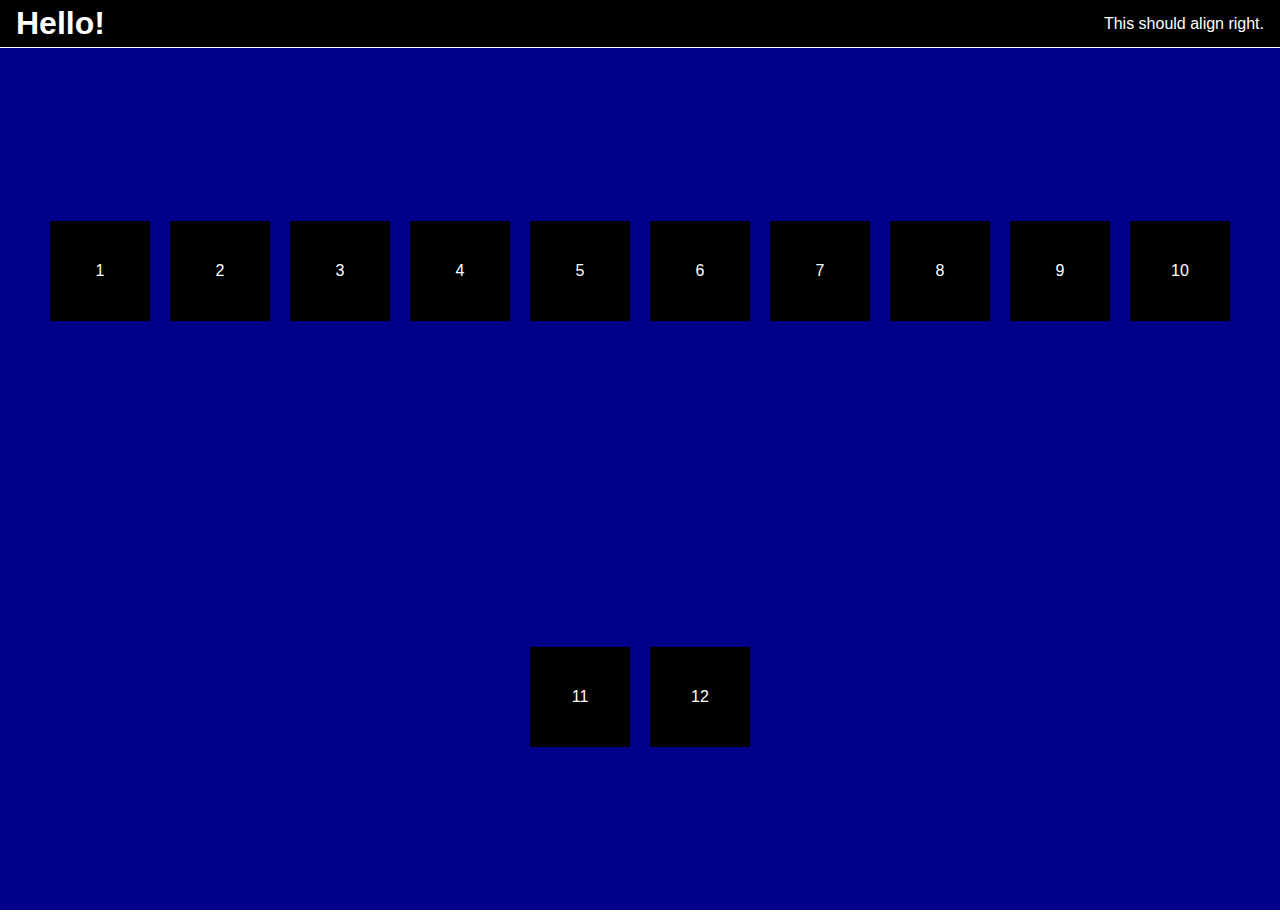
<file: dom.html>
<!DOCTYPE html>
<html lang="en">
  <head>
    <meta charset="UTF-8" />
    <meta name="viewport" content="width=device-width, initial-scale=1.0" />
    <title>My Page</title>
    <style>
        * {
            margin: 0;
            padding: 0;
            box-sizing: border-box;
        }

        html {
            font-family: Arial, Helvetica, sans-serif;
            font-size: 16px;
        }

        body {
            min-height: 100vh;
        }

        main {
            display: flex;
            flex-direction: column;
            justify-content: center;
            align-items: center;
        }

        nav {
            display: flex;
            justify-content: space-between;
            align-items: center;
            padding: 1rem;
            width: 100vw;
            height: 48px;
            position: fixed;
            top: 0;
            border-bottom: 1px solid #fff;
            z-index: 2;
            background-color: #000;
            color: #fff;
        }

        section {
            display: flex;
            flex-direction: column;
            justify-content: center;
            align-items: center;
            width: 100vw;
            height: 100vh;
            z-index: 1;
            padding-top: 48px;
        }

        .view1 {
            display: flex;
            flex-direction: row;
            flex-wrap: wrap;
            justify-content: space-evenly;
            background-color: lightgray;
            color: #000;
        }

        .view1 > div {
            display: flex;
            flex-direction: column;
            justify-content: center;
            align-items: center;
            width: 100px;
            height: 100px;
            background-color: #000;
            color: #fff;
            margin: 10px;
        }

        .view2 {
            display: flex;
            flex-direction: column;
            justify-content: center;
            align-items: center;
            display: none;
            background-color: darkblue;
            color: #fff;
        }
    </style>
    <script defer src="js/dom.js"></script>
  </head>
  <body>
    <nav>
      <h1>My Page</h1>
    </nav>
    <main>
      <section id="view1" class="view view1">
        <div>1</div>
        <div>2</div>
        <div>3</div>
        <div>4</div>
        <div>5</div>
        <div>6</div>
        <div>7</div>
        <div>8</div>
        <div>9</div>
        <div>10</div>
        <div>11</div>
        <div>12</div>
      </section>
      <section id="view2" class="view view2">
        <h2>My 2nd View</h2>
      </section>
    </main>
  </body>
</html>
</file>
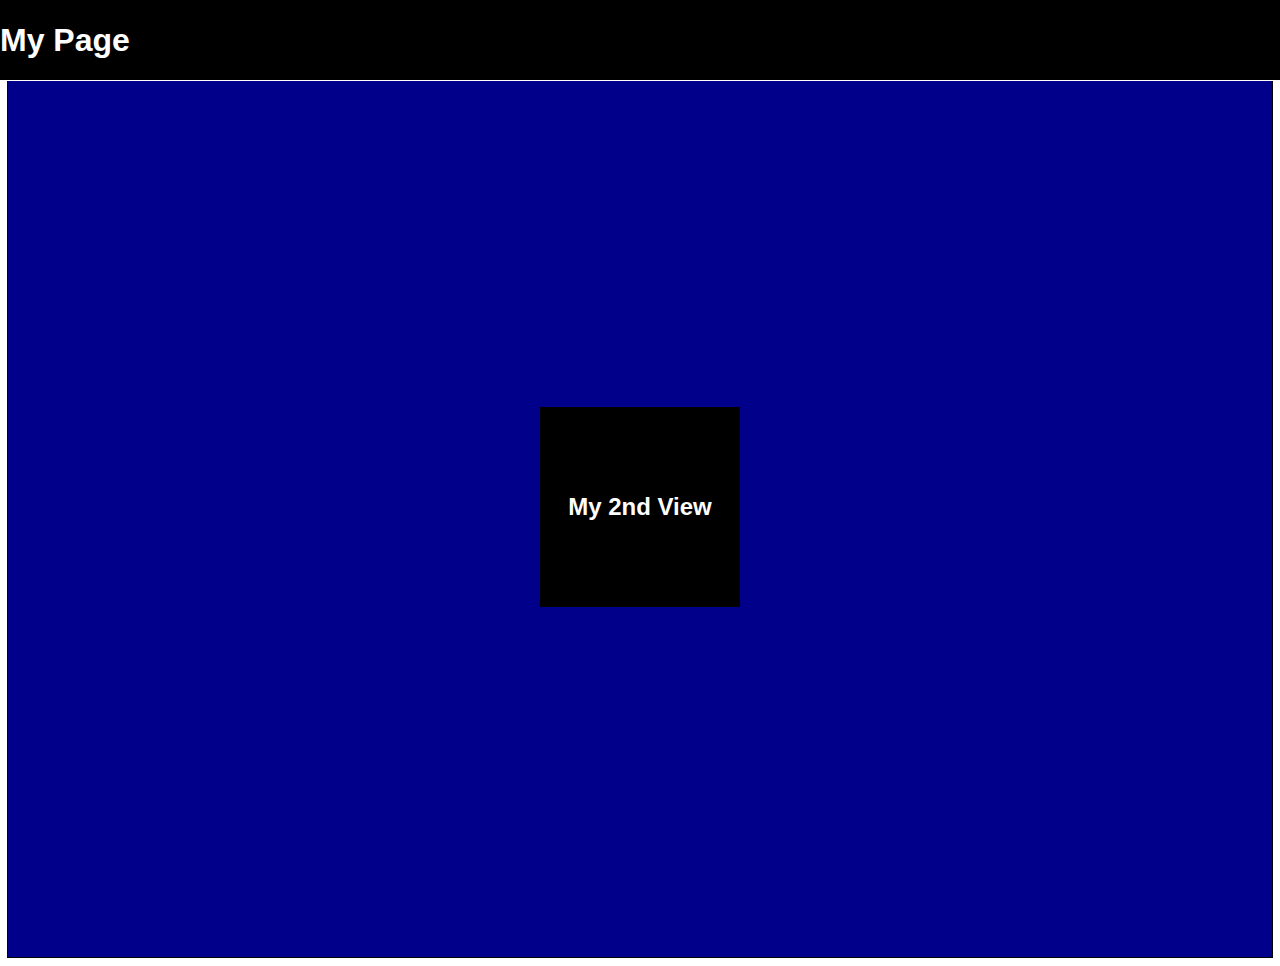
<file: event-listeners.html>
<!DOCTYPE html>
<html lang="en">
  <head>
    <meta charset="UTF-8" />
    <meta name="viewport" content="width=device-width, initial-scale=1.0" />
    <title>My Page</title>
    <link rel="stylesheet" href="css/event-listeners.css" />
    <script defer src="js/event-listeners.js"></script>
  </head>

  <body>
    <nav>
      <h1>My Page</h1>
    </nav>
    <main>
      <!-- <section id="view1" class="view1">
        <div>1</div>
        <div>2</div>
        <div>3</div>
        <div>4</div>
        <div>5</div>
        <div>6</div>
        <div>7</div>
        <div>8</div>
        <div>9</div>
        <div>10</div>
        <div>11</div>
        <div>12</div>
      </section> -->
      <section id="view2" class="view2 darkblue">
        <div class="black">
          <h2>My 2nd View</h2>
        </div>
      </section>
      <section id="view3" class="view3">
        <form id="myForm">
          <label for="myTextInput">Text Input:</label>
          <input type="text" id="myTextInput" autocomplete="off" />
          <button type="submit">Submit</button>
        </form>
      </section>
    </main>
  </body>
</html>
</file>
<file: css/event-listeners.css>
chapter_22_css.css
* {
    margin: 0;
    padding: 0;
    -webkit-box-sizing: border-box;
    box-sizing: border-box;
}

html {
    font-family: Arial, Helvetica, sans-serif;
    font-size: 16px;
}

body {
    min-height: 100vh;
    display: -webkit-box;
    display: -ms-flexbox;
    display: flex;
    -webkit-box-orient: vertical;
    -webkit-box-direction: normal;
    -ms-flex-direction: column;
    flex-direction: column;
    -webkit-box-pack: center;
    -ms-flex-pack: center;
    justify-content: center;
    -webkit-box-align: center;
    -ms-flex-align: center;
    align-items: center;
}

main {
    display: -webkit-box;
    display: -ms-flexbox;
    display: flex;
    -webkit-box-orient: vertical;
    -webkit-box-direction: normal;
    -ms-flex-direction: column;
    flex-direction: column;
    -webkit-box-pack: center;
    -ms-flex-pack: center;
    justify-content: center;
    -webkit-box-align: center;
    -ms-flex-align: center;
    align-items: center;
    background-color: #708090;
    border: 1px solid #000;
    width: 100%;
}

.height100 {
    height: 100px;
}
.purple {
    background-color: purple;
}
.blue {
    background-color: blue;
}
.darkblue {
    background-color: #00008b;
}
.black {
    background-color: #000;
}

nav {
    display: -webkit-box;
    display: -ms-flexbox;
    display: flex;
    -webkit-box-pack: justify;
    -ms-flex-pack: justify;
    justify-content: space-between;
    -webkit-box-align: center;
    -ms-flex-align: center;
    align-items: center;
    padding: 1rem;
    width: 100%;
    height: 48px;
    position: fixed;
    top: 0;
    border-bottom: 1px solid #fff;
    z-index: 2;
    background-color: #000;
    color: #fff;
}

section {
    display: -webkit-box;
    display: -ms-flexbox;
    display: flex;
    -webkit-box-orient: vertical;
    -webkit-box-direction: normal;
    -ms-flex-direction: column;
    flex-direction: column;
    -webkit-box-pack: center;
    -ms-flex-pack: center;
    justify-content: center;
    -webkit-box-align: center;
    -ms-flex-align: center;
    align-items: center;
    width: 100%;
    height: 100vh;
    z-index: 1;
    padding-top: 48px;
}

/* /* Depending on the view example (1, 2, or 3), 
you will want to set display:none for the other two 
and display:flex for the example you want to see. */
.view1 {
    display: -webkit-box;
    display: -ms-flexbox;
    display: flex;
    -webkit-box-orient: horizontal;
    -webkit-box-direction: normal;
    -ms-flex-direction: row;
    flex-direction: row;
    -ms-flex-wrap: wrap;
    flex-wrap: wrap;
    -webkit-box-pack: space-evenly;
    -ms-flex-pack: space-evenly;
    justify-content: space-evenly;
    background-color: #d3d3d3;
    color: #000;
}

.view1 div {
    display: -webkit-box;
    display: -ms-flexbox;
    display: flex;
    -webkit-box-orient: vertical;
    -webkit-box-direction: normal;
    -ms-flex-direction: column;
    flex-direction: column;
    -webkit-box-pack: center;
    -ms-flex-pack: center;
    justify-content: center;
    -webkit-box-align: center;
    -ms-flex-align: center;
    align-items: center;
    width: 100px;
    height: 100px;
    background-color: #000;
    color: #fff;
    margin: 10px;
} */

.view2 {
    display: -webkit-box;
    display: -ms-flexbox;
    display: flex;
    -webkit-box-orient: vertical;
    -webkit-box-direction: normal;
    -ms-flex-direction: column;
    flex-direction: column;
    -webkit-box-pack: center;
    -ms-flex-pack: center;
    justify-content: center;
    -webkit-box-align: center;
    -ms-flex-align: center;
    align-items: center;
    display: none;
    color: #fff;
    max-width: 400px;
    max-height: 60%;
    padding-top: 0;
}

.view2 div {
    display: -webkit-box;
    display: -ms-flexbox;
    display: flex;
    -webkit-box-orient: vertical;
    -webkit-box-direction: normal;
    -ms-flex-direction: column;
    flex-direction: column;
    -webkit-box-pack: center;
    -ms-flex-pack: center;
    justify-content: center;
    -webkit-box-align: center;
    -ms-flex-align: center;
    align-items: center;
    width: 200px;
    height: 200px;
    color: #fff;
    margin: 10px;
}

.view3 {
    display: -webkit-box;
    display: -ms-flexbox;
    display: flex;
    -webkit-box-orient: vertical;
    -webkit-box-direction: normal;
    -ms-flex-direction: column;
    flex-direction: column;
    -webkit-box-pack: center;
    -ms-flex-pack: center;
    justify-content: center;
    -webkit-box-align: center;
    -ms-flex-align: center;
    align-items: center;
    display: none;
    background-color: #d3d3d3;
    border: 1px solid #000;
    max-width: 400px;
    padding: 2rem;
}

.view3 form label {
    color: #000;
    margin-right: 1rem;
    font-size: 1.5rem;
}

.view3 form input {
    width: 100%;
    line-height: 1.5rem;
    font-size: 1.5rem;
}

.view3 form button {
    display: block;
    margin-top: 1rem;
    margin-left: auto;
    font-size: 1.25rem;
    padding: 0.75rem;
    border-radius: 10px;
}
</file>
